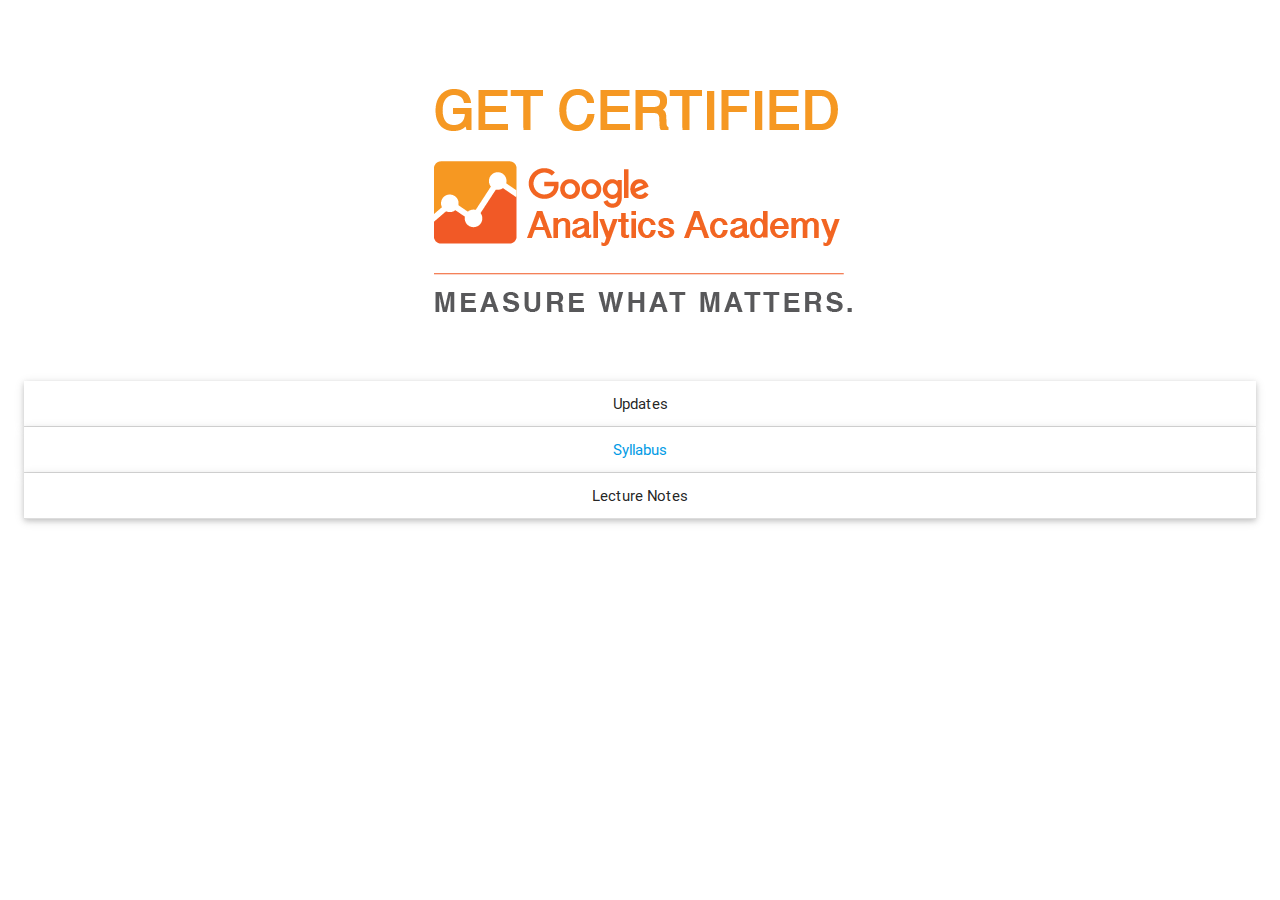
<file: index.html>
<!DOCTYPE html>
<html lang="en">
<head>
  <meta http-equiv="Content-Type" content="text/html; charset=UTF-8"/>
  <meta name="viewport" content="width=device-width, initial-scale=1, maximum-scale=1.0"/>
  <title>Starter Template - Materialize</title>
  <link href="https://fonts.googleapis.com/icon?family=Material+Icons" rel="stylesheet">
  <link href="css/materialize.css" type="text/css" rel="stylesheet" media="screen,projection"/>
  <link href="css/style.css" type="text/css" rel="stylesheet" media="screen,projection"/>
</head>
<body>
  <container>
    <!-- Title -->
    <div class="section no-pad-bot" id="index-banner">
        <br><br>
        <div class="row center">
          <center>
            <img style="max-width: 60vw;" class="logo" src="img/Logo_with_measure_what_matters-01.png" alt="Google Analytics Academy">
          </center>
        </div>
    </div>
    <!-- Body -->
    <section>
      <ul class="collapsible popout center" data-collapsible="accordion">
        <li>
          <div class="collapsible-header">Updates</div>
          <div class="collapsible-body">
            <ul>
              <li>
                <div class="collapsible-header">Week 1</div>
              </li>
              <li>
                <div class="collapsible-header">Week 2</div>
              </li>
              <li>
                <div class="collapsible-header">Week 3</div>
              </li>
              <li>
                <div class="collapsible-header">Week 4</div>
              </li>
              <li>
                <div class="collapsible-header">Week 5</div>
              </li>
              <li>
                <div class="collapsible-header">Week 6</div>
              </li>
            </ul>
          </div>
        </li>
        <li>
          <div class="collapsible-header">
            <a href="Google Analytics Academy Syllabus.pdf">Syllabus</a>
          </div>
        </li>
        <li>
          <div class="collapsible-header">Lecture Notes</div>
          <div class="collapsible-body">
            <ul>
              <li>
                <div class="collapsible-header">Week 1</div>
              </li>
              <li>
                <div class="collapsible-header">Week 2</div>
              </li>
              <li>
                <div class="collapsible-header">Week 3</div>
              </li>
              <li>
                <div class="collapsible-header">Week 4</div>
              </li>
              <li>
                <div class="collapsible-header">Week 5</div>
              </li>
              <li>
                <div class="collapsible-header">Week 6</div>
              </li>
            </ul>
          </div>
        </li>
      </ul>
    </section>
  </container>

  <!--  Scripts-->
  <script src="https://code.jquery.com/jquery-2.1.1.min.js"></script>
  <script src="js/materialize.js"></script>
  <script src="js/init.js"></script>

  </body>
</html>
</file>
<file: css/style.css>
/* Custom Stylesheet */
/**
 * Use this file to override Materialize files so you can update
 * the core Materialize files in the future
 *
 * Made By MaterializeCSS.com
 */

.icon-block {
  padding: 0 15px;
}
.icon-block .material-icons {
	font-size: inherit;
}
</file>
